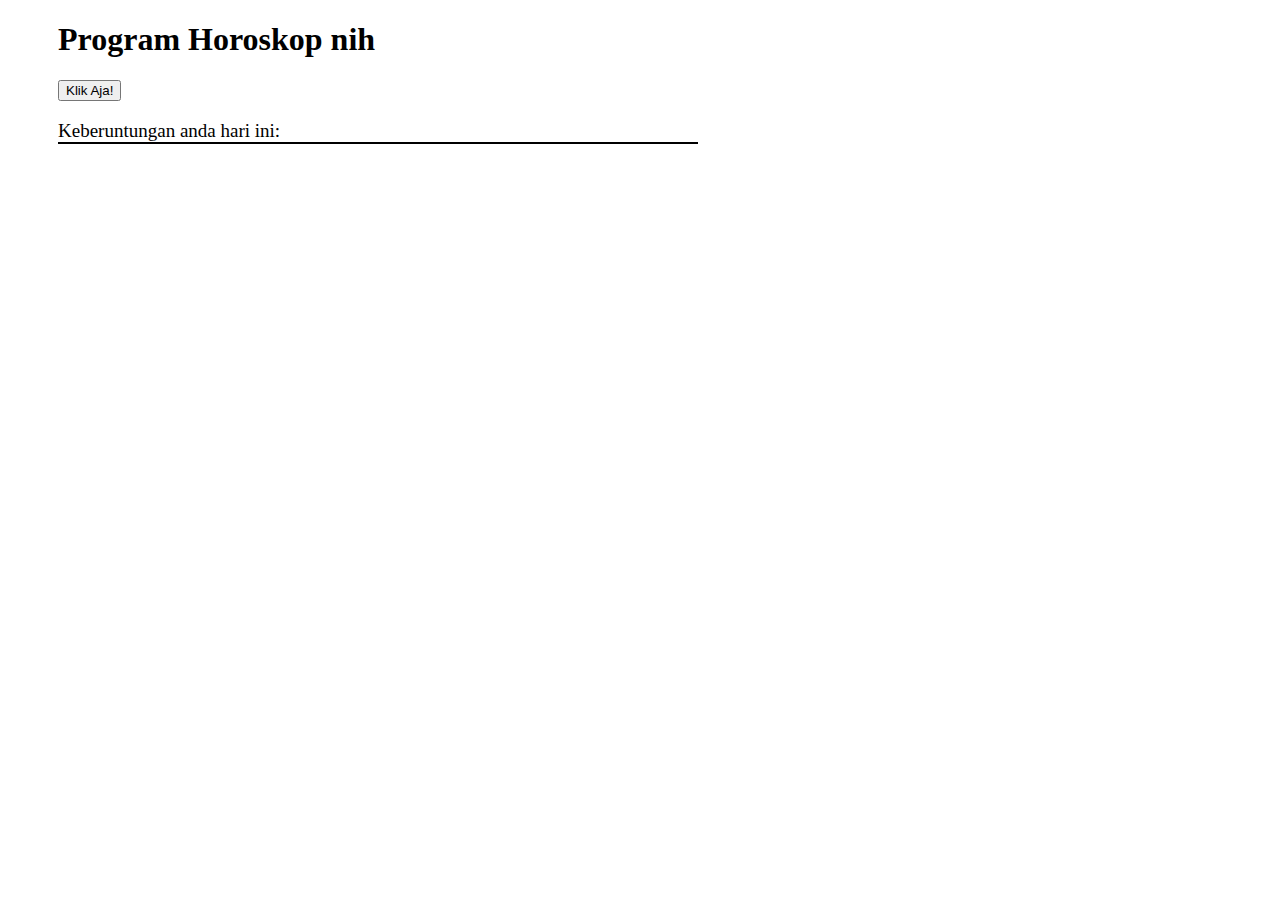
<file: index.html>
<!DOCTYPE html>
<html>
<head>
    <meta charset="UTF-8">
    <link rel="stylesheet" href="horoskop.css">
    <title>Horoskop</title>
</head>
<body>
    <h1>Program Horoskop nih</h1>
    <button onclick="btn()">Klik Aja!</button>
    <p class="p1">Keberuntungan anda hari ini:</p>
    <p id="hasil"></p>
    <script>
        function btn() {
            const number = Date.now();
        let greeting;
            if (number%2===0){
                greeting = "HEBAT!";
            }else if(number%3===0){
                greeting = "BOLEH JUGA NIH!";
            }else if(number%number===0){
                greeting = "Ngeri...";
            }
           document.getElementById("hasil").innerHTML = greeting;
           console.log(number);
        }
    </script>
    
</body>
</html>
</file>
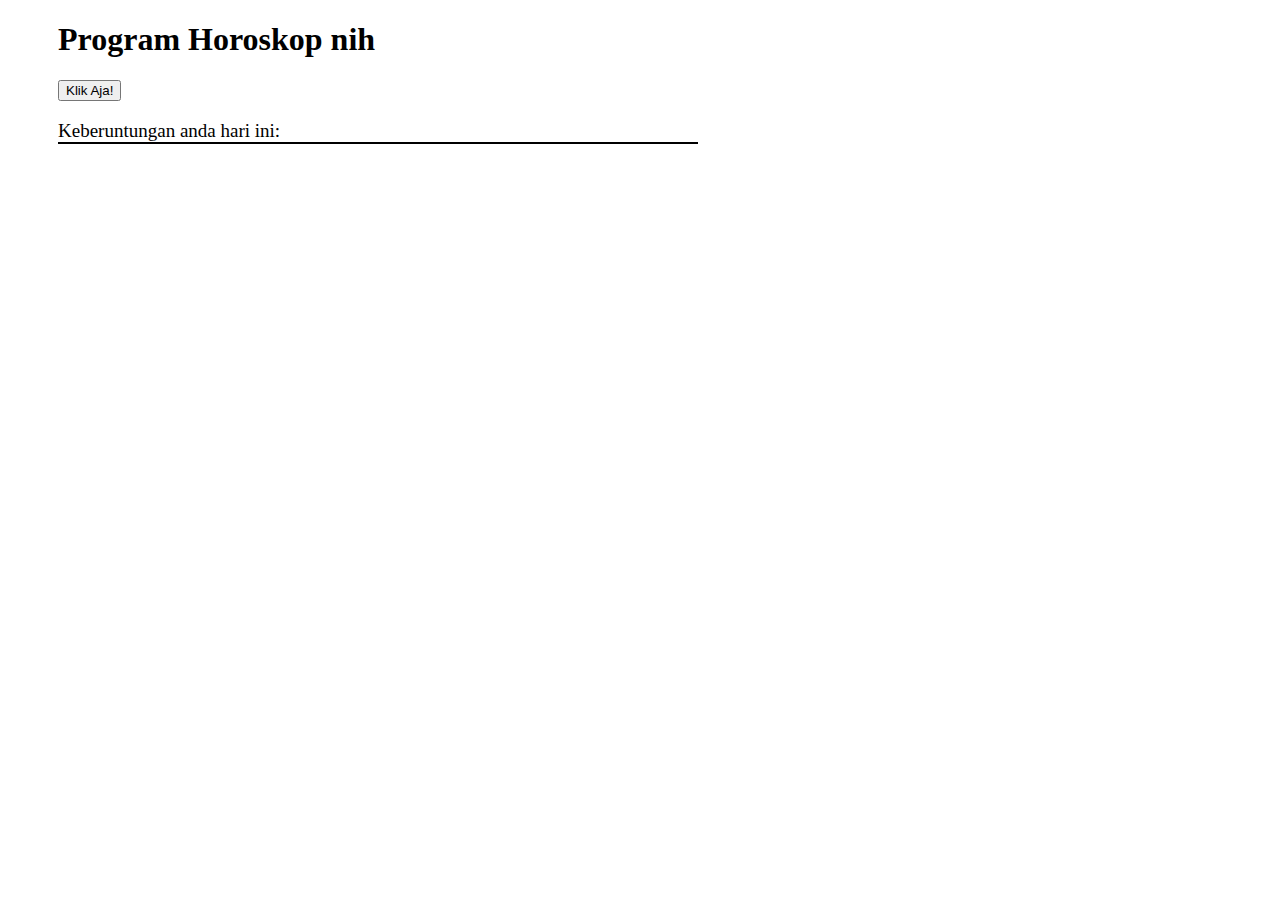
<file: horoskop.html>
<!DOCTYPE html>
<html>
<head>
    <meta charset="UTF-8">
    <link rel="stylesheet" href="horoskop.css">
    <title>Horoskop</title>
</head>
<body>
    <h1>Program Horoskop nih</h1>
    <button onclick="btn()">Klik Aja!</button>
    <p class="p1">Keberuntungan anda hari ini:</p>
    <p id="hasil"></p>

    <script>
        const number = Date.now();
        let greeting;
            if (number%2===0){
                greeting = "HEBAT!";
            }else if(number%3===0){
                greeting = "BOLEH JUGA NIH!";
            }else if(number%number===0){
                greeting = "Ngeri...";
            }  
        function btn() {
           document.getElementById("hasil").innerHTML = greeting;
           console.log(number);
       }
    </script>
</body>
</html>
</file>
<file: horoskop.css>
body {
    padding-left: 50px;
    width: 50%;
}
button {
    cursor: pointer;
}
p {
    font-size: 19px;
}
.p1 {
    border-bottom: 2px solid black;
}
</file>
